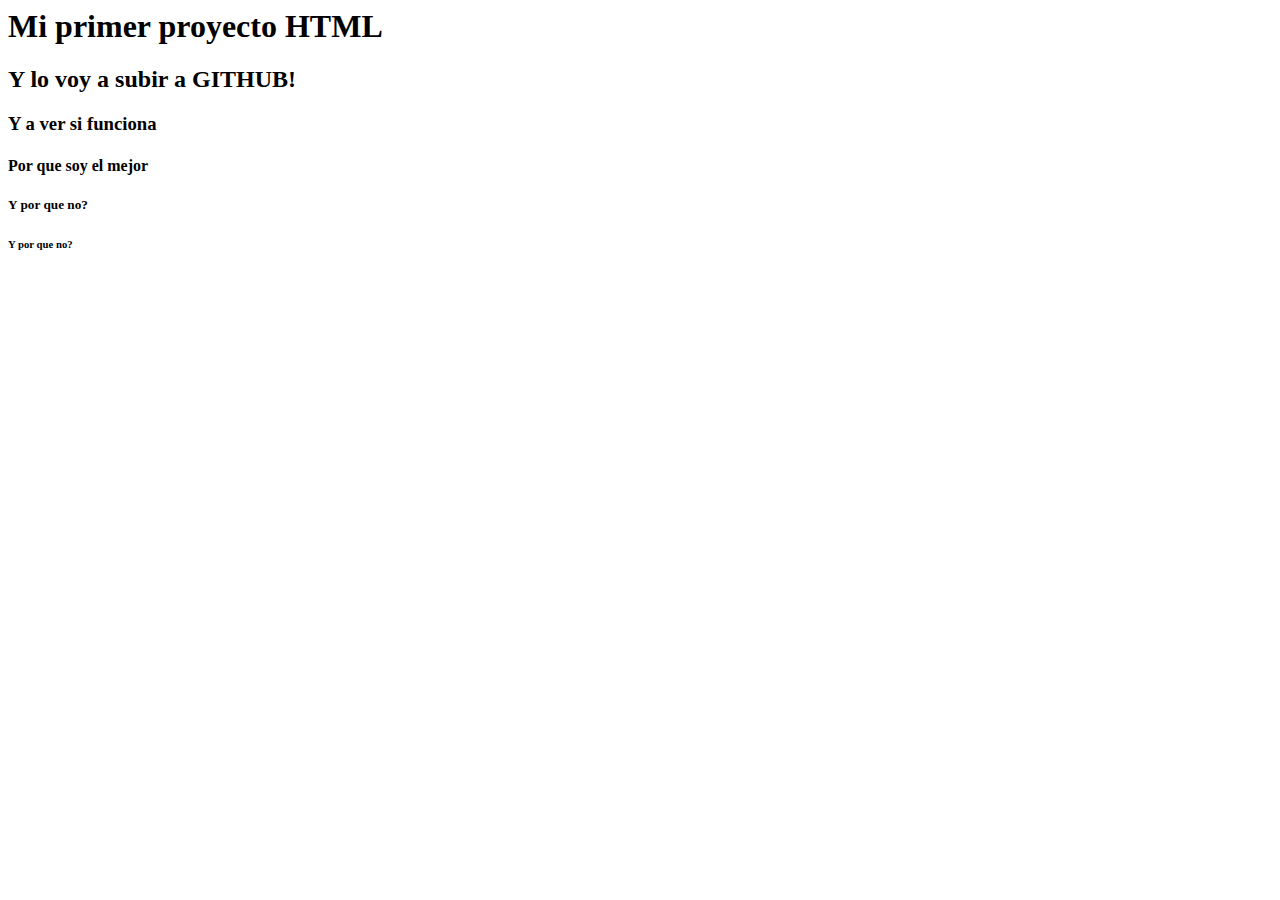
<file: 01- mi primer HTML/index.html>
<html>
    <head>
    </head>
    <body>
        <h1>Mi primer proyecto HTML</h1>
        <h2>Y lo voy a subir a GITHUB!</h2>
        <h3>Y a ver si funciona</h3>
        <h4>Por que soy el mejor</h4>
        <h5>Y por que no?</h5>
        <h6>Y por que no?</h6>
    </body>
</html>
</file>
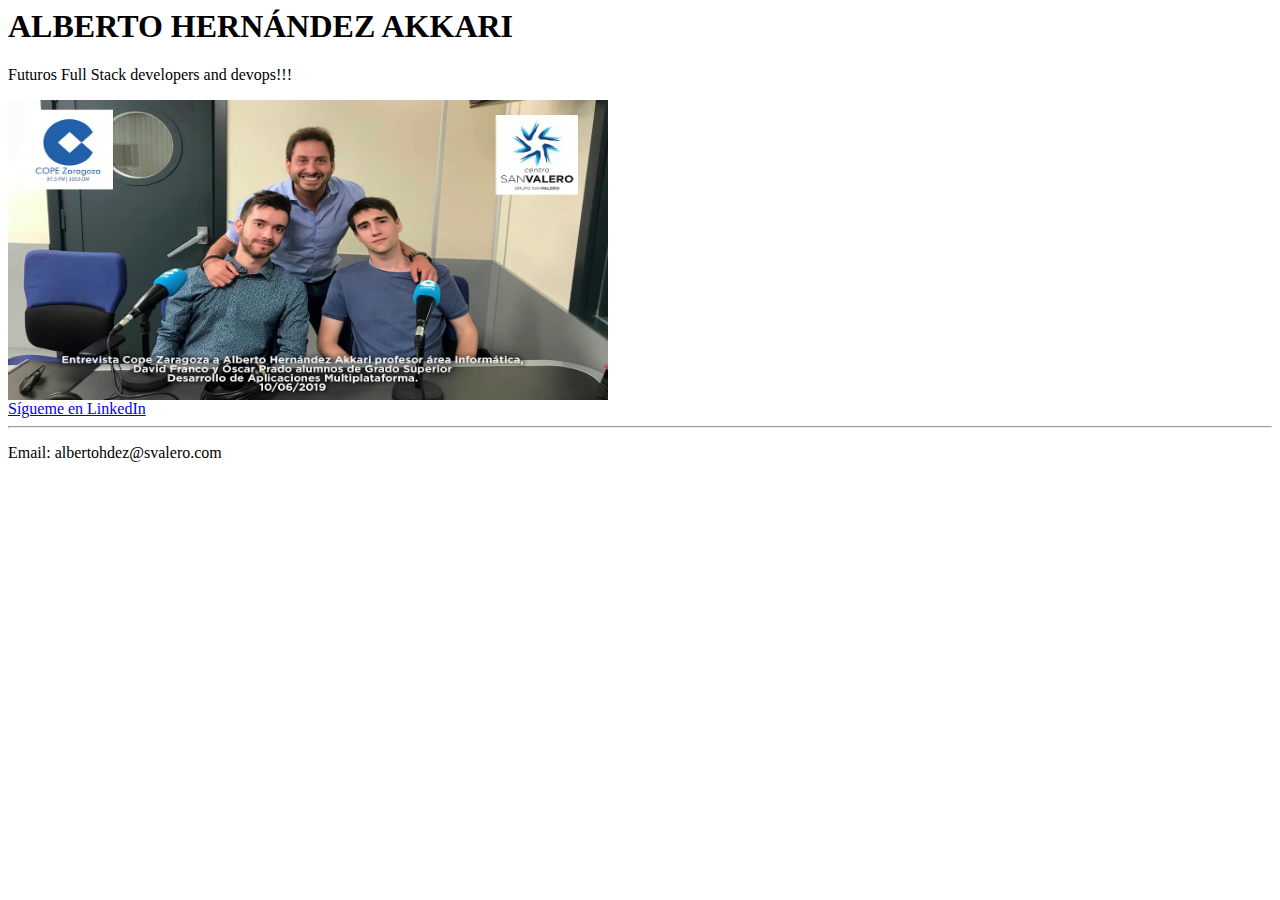
<file: 02 - Portfolio Personal/index.html>
<html>
    <head>
        <!-- COMENTARIOS -->
         <!--HABLO CON EL NAVEGADOR, CONFIGURACIÓN, 
                    PALABRAS CLAVE, POSI, ETC -->
    </head>
    <body>
        <h1>ALBERTO HERNÁNDEZ AKKARI</h1>
        <p>Futuros Full Stack developers and devops!!!</p>
        <img src="entrevista.jpg" alt="Foto personal" width="600" height="300">

        <br>
        <a href="https://www.linkedin.com/in/alberto-hern%C3%A1ndez-akkari-93bba2201/">Sígueme en LinkedIn</a>
        <hr>
        <!-- Información de contacto-->
         <p>Email: albertohdez@svalero.com</p>
    </body>
</html>
</file>
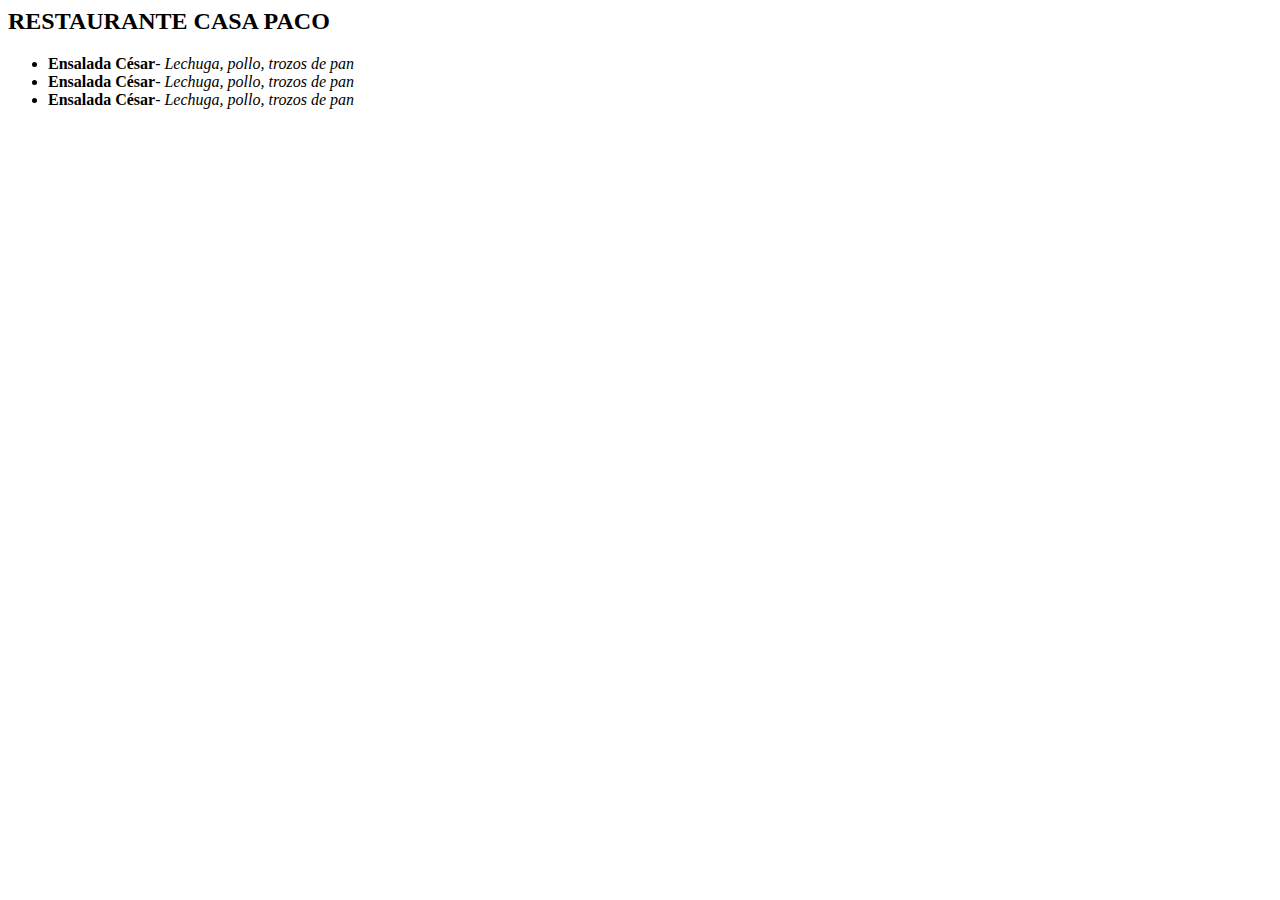
<file: 03 - Restaurante/index.html>
<html>
    <head>

    </head>
    <body>
        <h2>RESTAURANTE CASA PACO</h2>

        <!-- Lista de platos-->
         <ul>
            <li><strong>Ensalada César</strong>- <em>Lechuga, pollo, trozos de pan</em></li>
            <li><strong>Ensalada César</strong>- <em>Lechuga, pollo, trozos de pan</em></li>
            <li><strong>Ensalada César</strong>- <em>Lechuga, pollo, trozos de pan</em></li>
         </ul>
    </body>
</html>
</file>
